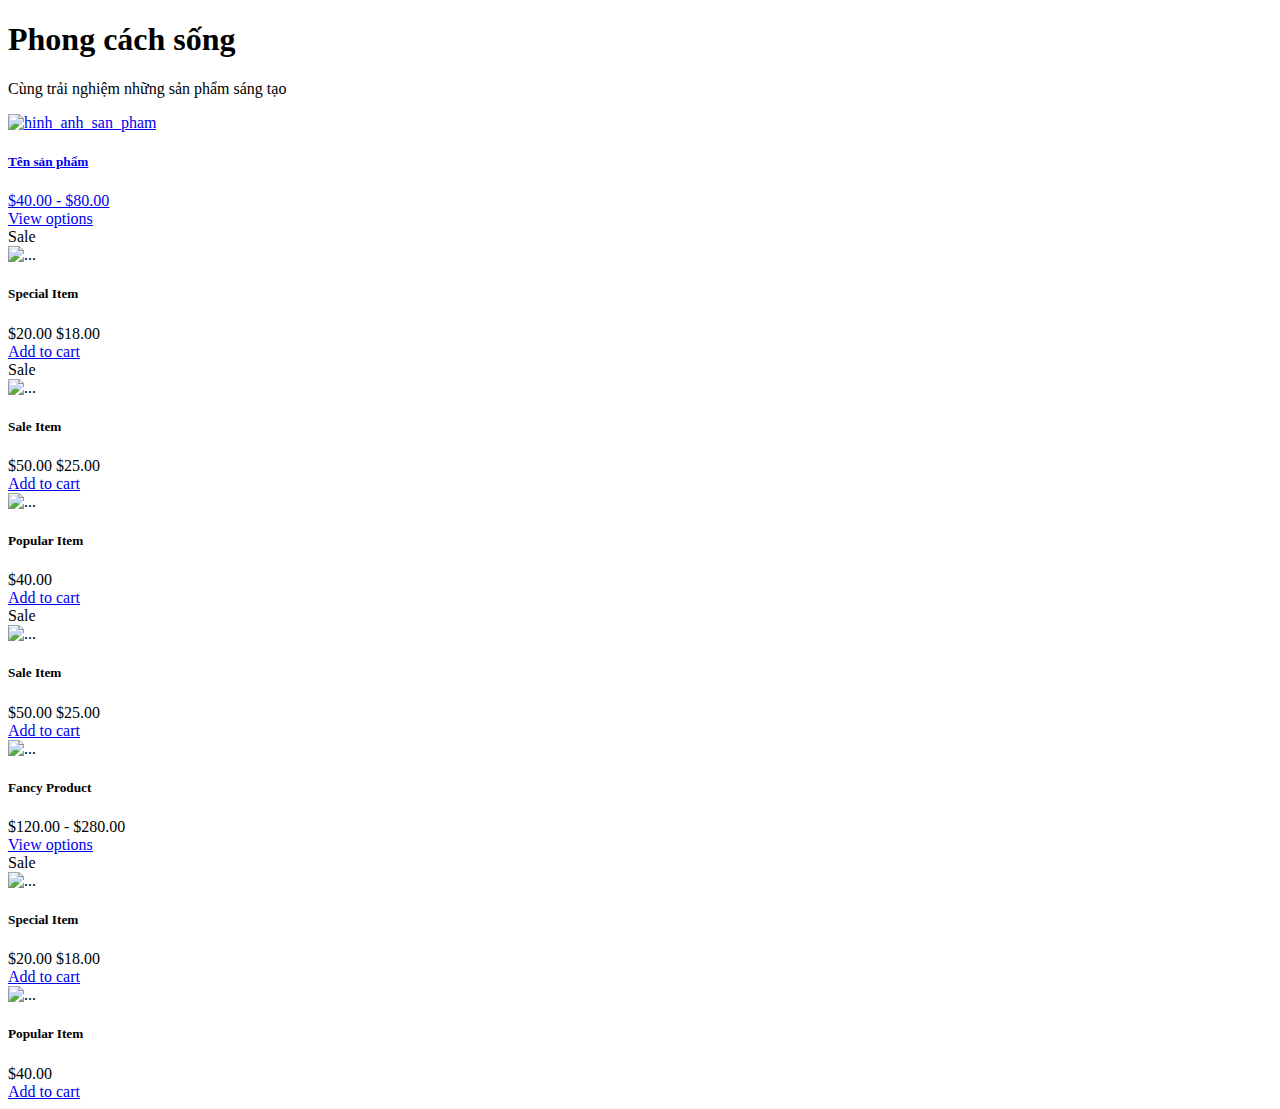
<file: datn/src/main/resources/templates/index.html>
<!DOCTYPE html>
<html xmlns:th="http://www.thymeleaf.org">
<head>
    <meta charset="utf-8" />
    <meta name="viewport" content="width=device-width, initial-scale=1, shrink-to-fit=no" />
    <meta name="description" content="" />
    <meta name="author" content="" />
    <title>HandsMade</title>
    <!-- Favicon-->
    <link rel="icon" type="image/x-icon" href="assets/favicon.ico" />
    <!-- Bootstrap icons-->
    <link th:href="@{https://cdn.jsdelivr.net/npm/bootstrap-icons@1.5.0/font/bootstrap-icons.css}" rel="stylesheet" />
    <!-- Core theme CSS (includes Bootstrap)-->
    <link th:href="@{/css/styles.css}" rel="stylesheet" />
    <!-- JavaScript-->
    <script th:src="@{/js/scripts.js}"></script>
</head>
<body>
    <div th:insert="~{header :: copy}"></div>
    <!-- Header-->
    <header class="bg-dark py-5">
        <div class="container px-4 px-lg-5 my-5">
            <div class="text-center text-white">
                <h1 class="display-4 fw-bolder" th:text="${user.email}">Phong cách sống</h1>
                <p class="lead fw-normal text-white-50 mb-0">Cùng trải nghiệm những sản phẩm sáng tạo</p>
            </div>
        </div>
    </header>
    <!-- Section-->
    <section class="py-5">
        <div class="container px-4 px-lg-5 mt-5">
            <div class="row gx-4 gx-lg-5 row-cols-2 row-cols-md-3 row-cols-xl-4 justify-content-center">
                <div class="col mb-5">
                    <div class="card h-100">
                        <a href="/item">
                        <!-- Product image-->
                        <img class="card-img-top" th:src="@{/img/handmade.jpg}" alt="hinh_anh_san_pham" />
                        <!-- Product details-->                            
                        <div class="card-body p-4">
                            <div class="text-center">
                                <!-- Product name-->
                                <h5 class="fw-bolder">Tên sản phẩm</h5>
                                <!-- Product price-->
                                $40.00 - $80.00
                            </div>
                        </div>
                        </a>
                        <!-- Product actions-->
                        <div class="card-footer p-4 pt-0 border-top-0 bg-transparent">
                            <div class="text-center"><a class="btn btn-outline-dark mt-auto" href="#">View options</a></div>
                        </div>
                    </div>
                </div>
                <div class="col mb-5">
                    <div class="card h-100">
                        <!-- Sale badge-->
                        <div class="badge bg-dark text-white position-absolute" style="top: 0.5rem; right: 0.5rem">Sale</div>
                        <!-- Product image-->
                        <img class="card-img-top" th:src="@{/img/handmade.jpg}" alt="..." />
                        <!-- Product details-->
                        <div class="card-body p-4">
                            <div class="text-center">
                                <!-- Product name-->
                                <h5 class="fw-bolder">Special Item</h5>
                                <!-- Product reviews-->
                                <div class="d-flex justify-content-center small text-warning mb-2">
                                    <div class="bi-star-fill"></div>
                                    <div class="bi-star-fill"></div>
                                    <div class="bi-star-fill"></div>
                                    <div class="bi-star-fill"></div>
                                    <div class="bi-star-fill"></div>
                                </div>
                                <!-- Product price-->
                                <span class="text-muted text-decoration-line-through">$20.00</span>
                                $18.00
                            </div>
                        </div>
                        <!-- Product actions-->
                        <div class="card-footer p-4 pt-0 border-top-0 bg-transparent">
                            <div class="text-center"><a class="btn btn-outline-dark mt-auto" href="#">Add to cart</a></div>
                        </div>
                    </div>
                </div>
                <div class="col mb-5">
                    <div class="card h-100">
                        <!-- Sale badge-->
                        <div class="badge bg-dark text-white position-absolute" style="top: 0.5rem; right: 0.5rem">Sale</div>
                        <!-- Product image-->
                        <img class="card-img-top" th:src="@{/img/handmade.jpg}" alt="..." />
                        <!-- Product details-->
                        <div class="card-body p-4">
                            <div class="text-center">
                                <!-- Product name-->
                                <h5 class="fw-bolder">Sale Item</h5>
                                <!-- Product price-->
                                <span class="text-muted text-decoration-line-through">$50.00</span>
                                $25.00
                            </div>
                        </div>
                        <!-- Product actions-->
                        <div class="card-footer p-4 pt-0 border-top-0 bg-transparent">
                            <div class="text-center"><a class="btn btn-outline-dark mt-auto" href="#">Add to cart</a></div>
                        </div>
                    </div>
                </div>
                <div class="col mb-5">
                    <div class="card h-100">
                        <!-- Product image-->
                        <img class="card-img-top" th:src="@{/img/handmade.jpg}" alt="..." />
                        <!-- Product details-->
                        <div class="card-body p-4">
                            <div class="text-center">
                                <!-- Product name-->
                                <h5 class="fw-bolder">Popular Item</h5>
                                <!-- Product reviews-->
                                <div class="d-flex justify-content-center small text-warning mb-2">
                                    <div class="bi-star-fill"></div>
                                    <div class="bi-star-fill"></div>
                                    <div class="bi-star-fill"></div>
                                    <div class="bi-star-fill"></div>
                                    <div class="bi-star-fill"></div>
                                </div>
                                <!-- Product price-->
                                $40.00
                            </div>
                        </div>
                        <!-- Product actions-->
                        <div class="card-footer p-4 pt-0 border-top-0 bg-transparent">
                            <div class="text-center"><a class="btn btn-outline-dark mt-auto" href="#">Add to cart</a></div>
                        </div>
                    </div>
                </div>
                <div class="col mb-5">
                    <div class="card h-100">
                        <!-- Sale badge-->
                        <div class="badge bg-dark text-white position-absolute" style="top: 0.5rem; right: 0.5rem">Sale</div>
                        <!-- Product image-->
                        <img class="card-img-top" th:src="@{/img/handmade.jpg}" alt="..." />
                        <!-- Product details-->
                        <div class="card-body p-4">
                            <div class="text-center">
                                <!-- Product name-->
                                <h5 class="fw-bolder">Sale Item</h5>
                                <!-- Product price-->
                                <span class="text-muted text-decoration-line-through">$50.00</span>
                                $25.00
                            </div>
                        </div>
                        <!-- Product actions-->
                        <div class="card-footer p-4 pt-0 border-top-0 bg-transparent">
                            <div class="text-center"><a class="btn btn-outline-dark mt-auto" href="#">Add to cart</a></div>
                        </div>
                    </div>
                </div>
                <div class="col mb-5">
                    <div class="card h-100">
                        <!-- Product image-->
                        <img class="card-img-top" th:src="@{/img/handmade.jpg}" alt="..." />
                        <!-- Product details-->
                        <div class="card-body p-4">
                            <div class="text-center">
                                <!-- Product name-->
                                <h5 class="fw-bolder">Fancy Product</h5>
                                <!-- Product price-->
                                $120.00 - $280.00
                            </div>
                        </div>
                        <!-- Product actions-->
                        <div class="card-footer p-4 pt-0 border-top-0 bg-transparent">
                            <div class="text-center"><a class="btn btn-outline-dark mt-auto" href="#">View options</a></div>
                        </div>
                    </div>
                </div>
                <div class="col mb-5">
                    <div class="card h-100">
                        <!-- Sale badge-->
                        <div class="badge bg-dark text-white position-absolute" style="top: 0.5rem; right: 0.5rem">Sale</div>
                        <!-- Product image-->
                        <img class="card-img-top" th:src="@{/img/handmade.jpg}" alt="..." />
                        <!-- Product details-->
                        <div class="card-body p-4">
                            <div class="text-center">
                                <!-- Product name-->
                                <h5 class="fw-bolder">Special Item</h5>
                                <!-- Product reviews-->
                                <div class="d-flex justify-content-center small text-warning mb-2">
                                    <div class="bi-star-fill"></div>
                                    <div class="bi-star-fill"></div>
                                    <div class="bi-star-fill"></div>
                                    <div class="bi-star-fill"></div>
                                    <div class="bi-star-fill"></div>
                                </div>
                                <!-- Product price-->
                                <span class="text-muted text-decoration-line-through">$20.00</span>
                                $18.00
                            </div>
                        </div>
                        <!-- Product actions-->
                        <div class="card-footer p-4 pt-0 border-top-0 bg-transparent">
                            <div class="text-center"><a class="btn btn-outline-dark mt-auto" href="#">Add to cart</a></div>
                        </div>
                    </div>
                </div>
                <div class="col mb-5">
                    <div class="card h-100">
                        <!-- Product image-->
                        <img class="card-img-top" th:src="@{/img/handmade.jpg}" alt="..." />
                        <!-- Product details-->
                        <div class="card-body p-4">
                            <div class="text-center">
                                <!-- Product name-->
                                <h5 class="fw-bolder">Popular Item</h5>
                                <!-- Product reviews-->
                                <div class="d-flex justify-content-center small text-warning mb-2">
                                    <div class="bi-star-fill"></div>
                                    <div class="bi-star-fill"></div>
                                    <div class="bi-star-fill"></div>
                                    <div class="bi-star-fill"></div>
                                    <div class="bi-star-fill"></div>
                                </div>
                                <!-- Product price-->
                                $40.00
                            </div>
                        </div>
                        <!-- Product actions-->
                        <div class="card-footer p-4 pt-0 border-top-0 bg-transparent">
                            <div class="text-center"><a class="btn btn-outline-dark mt-auto" href="#">Add to cart</a></div>
                        </div>
                    </div>
                </div>
            </div>
        </div>
    </section>
    <div th:insert="~{footer :: copy}"></div>
</body>
</html>
</file>
